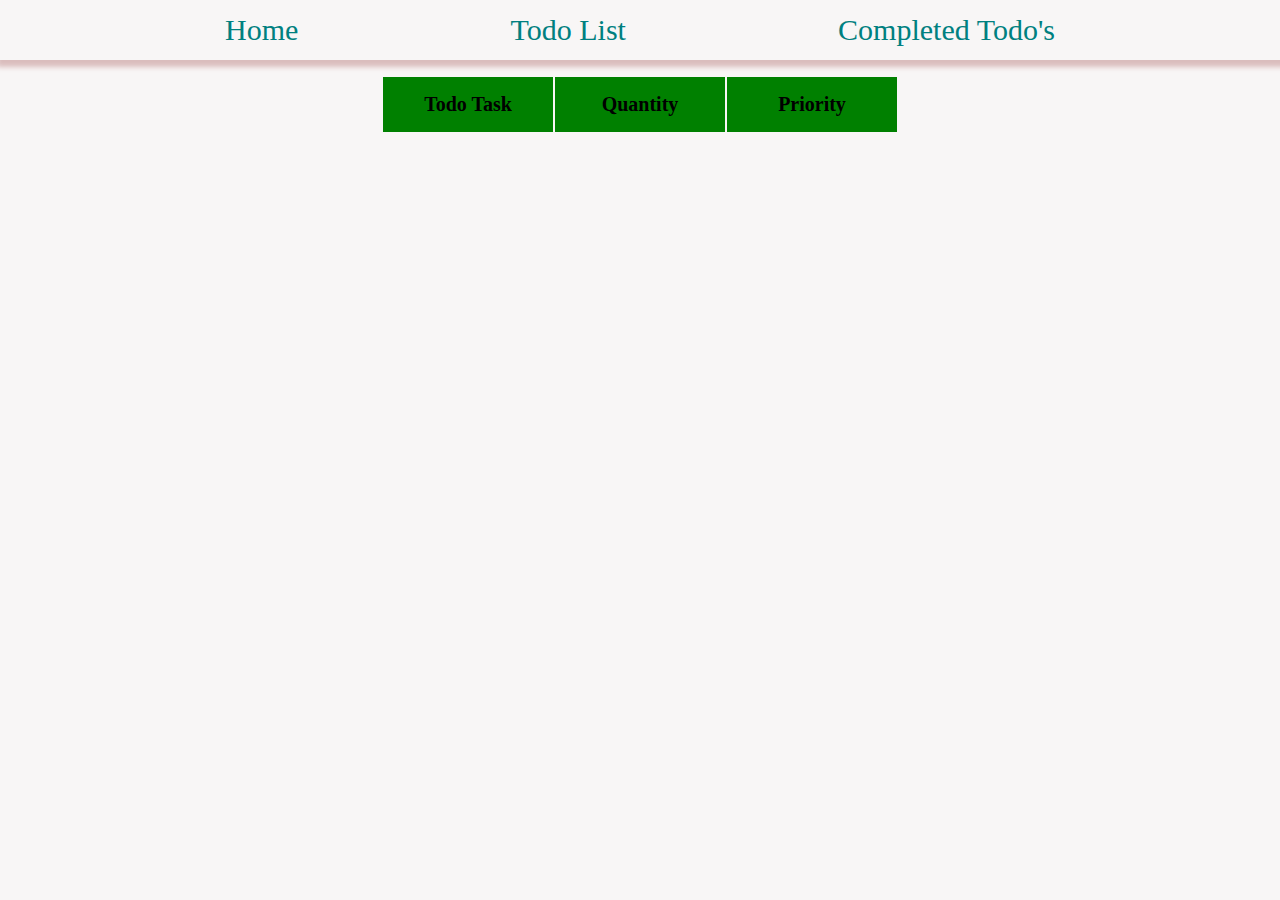
<file: completed.html>
<!DOCTYPE html>
<html lang="en">
<head>
    <meta charset="UTF-8">
    <meta name="viewport" content="width=device-width, initial-scale=1.0">
    <title>Admitted</title>
    <link rel="stylesheet" href="/Styles/commonStyles.css">
</head>
<body>
    <div id="links">
        <div><a href="index.html">Home</a></div>
        <div><a href="todo.html">Todo List</a></div>
        <div><a href="completed.html">Completed Todo's</a></div>
      </div>
      <main>
        <table>
            <thead>
                <tr>
                    <th>Todo Task</th>
                    <th>Quantity</th>
                    <th>Priority</th>
                </tr>
                <tbody id="body"></tbody>
            </thead>
        </table>
      </main>
  </body>
  <script src="./Script/completed.js"></script>
</body>
</html>
</file>
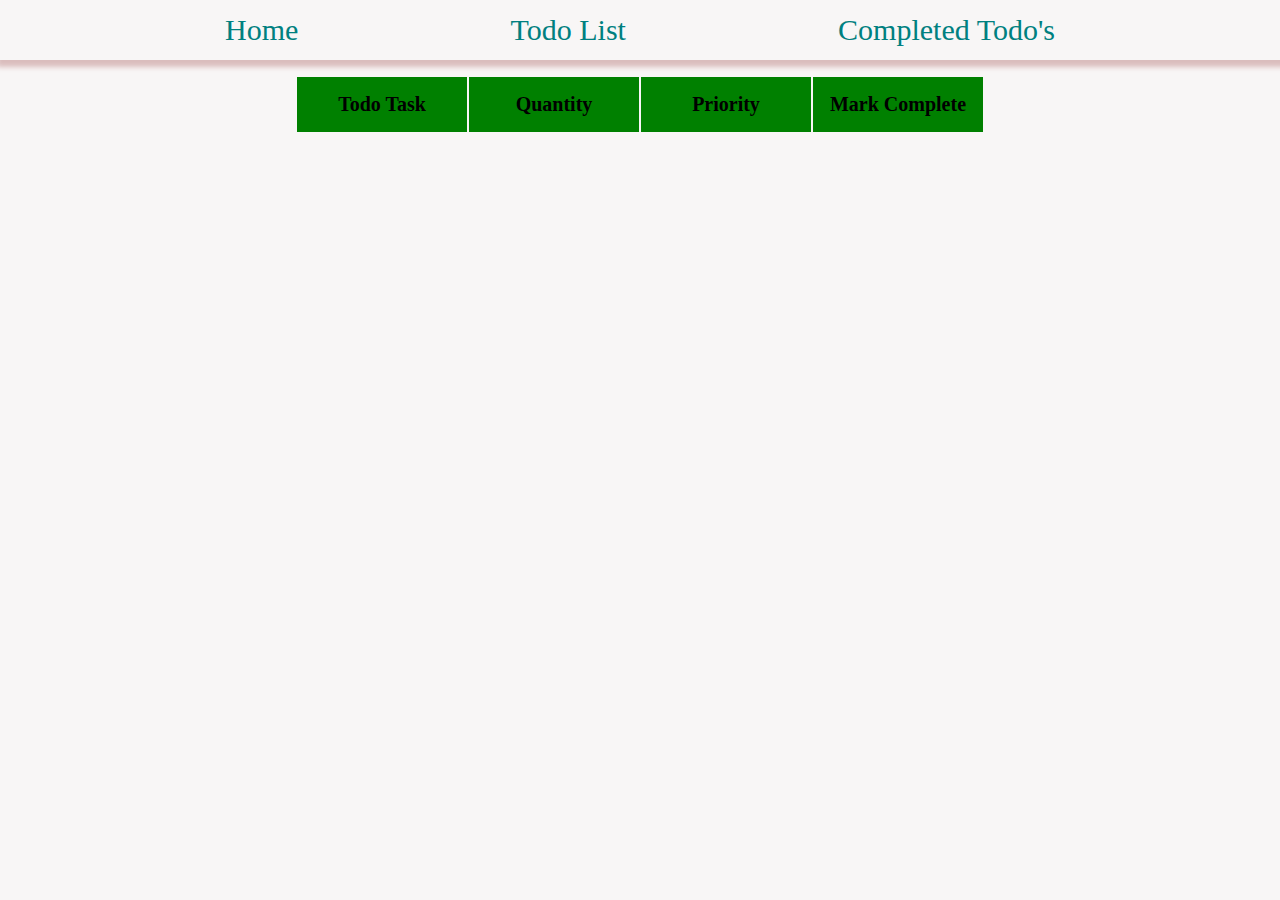
<file: todo.html>
<!DOCTYPE html>
<html lang="en">
  <head>
    <meta charset="UTF-8" />
    <meta name="viewport" content="width=device-width, initial-scale=1.0" />
    <title>Todo List</title>
    <link rel="stylesheet" href="./Styles/index.css">
  </head>
  <body>
    <div id="links">
        <div><a href="index.html">Home</a></div>
        <div><a href="todo.html">Todo List</a></div>
        <div><a href="completed.html">Completed Todo's</a></div>
      </div>
      <main>
        <table>
            <thead>
                <tr>
                    <th>Todo Task</th>
                    <th>Quantity</th>
                    <th>Priority</th>
                    <th>Mark Complete</th>
                </tr>
                <tbody id="body"></tbody>
            </thead>
        </table>
      </main>
  </body>
  <script src="./Script/todo.js"></script>
</html>
</file>
<file: Styles/commonStyles.css>
* {
  margin: 0;
  padding: 0;
  box-sizing: border-box;
}

body {
  background-color: rgb(248, 246, 246);
}

#links {
  display: flex;
  justify-content: space-evenly;
  padding: 1%;
  box-shadow: 2px 2px 5px 5px rgb(218, 189, 189);
}

#links a {
  text-decoration: none;
  color: teal;
  font-size: 30px;
}

#submit {
  width: 26%;
  height: 30px;
  font-size: 24px;
  margin: auto;
  background-color: black;
  color: white;
  border: none;
  border-radius: 15px;
  margin: auto;
  display: block;
  margin-top: 10px;
}

h2 {
  text-align: center;
  margin-bottom: 10px;
  font-size: 30px;
}

#name {
  display: block;
  margin: auto;
  width: 26%;
  height: 30px;
  font-size: 24px;
}

#qty {
  display: block;
  margin: auto;
  width: 26%;
  height: 30px;
  font-size: 24px;
  margin-top: 10px;
}

#Priority {
  display: block;
  margin: auto;
  width: 26%;
  height: 30px;
  font-size: 24px;
  margin-top: 10px;
}

#name {
  display: block;
  margin: auto;
}

th {
  background-color: green;
  width: 170px;
  height: 55px;
  font-size: 20px;
}

table {
  margin: auto;
  margin-top: 15px;
}

tbody {
  text-align: center;
  font-size: 20px;
  background-color: burlywood;
}
</file>
<file: Styles/index.css>
* {
  margin: 0;
  padding: 0;
  box-sizing: border-box;
}

body {
  background-color: rgb(248, 246, 246);
}

#links {
  display: flex;
  justify-content: space-evenly;
  padding: 1%;
  box-shadow: 2px 2px 5px 5px rgb(218, 189, 189);
}

#links a {
  text-decoration: none;
  color: teal;
  font-size: 30px;
}
#form {
  margin-top: 15px;
}

#submit {
  width: 26%;
  height: 30px;
  font-size: 24px;
  margin: auto;
  background-color: black;
  color: white;
  border: none;
  border-radius: 15px;
  margin: auto;
  display: block;
  margin-top: 10px;
  color: white;
  background-color: darkgrey;
}

h2 {
  text-align: center;
  margin-bottom: 10px;
  font-size: 30px;
  color: coral;
}

#name {
  display: block;
  margin: auto;
  width: 26%;
  height: 30px;
  font-size: 24px;
  color: rgb(127, 118, 14);
}

#qty {
  display: block;
  margin: auto;
  width: 26%;
  height: 30px;
  font-size: 24px;
  margin-top: 10px;
  color: rgb(127, 118, 14);
}

#Priority {
  display: block;
  margin: auto;
  width: 26%;
  height: 30px;
  font-size: 24px;
  margin-top: 10px;
  color: rgb(127, 118, 14);
}

#name {
  display: block;
  margin: auto;
}

th {
  background-color: green;
  width: 170px;
  height: 55px;
  font-size: 20px;
}

table {
  margin: auto;
  margin-top: 15px;
}

tbody {
  text-align: center;
  font-size: 20px;
  background-color: burlywood;
}
</file>
